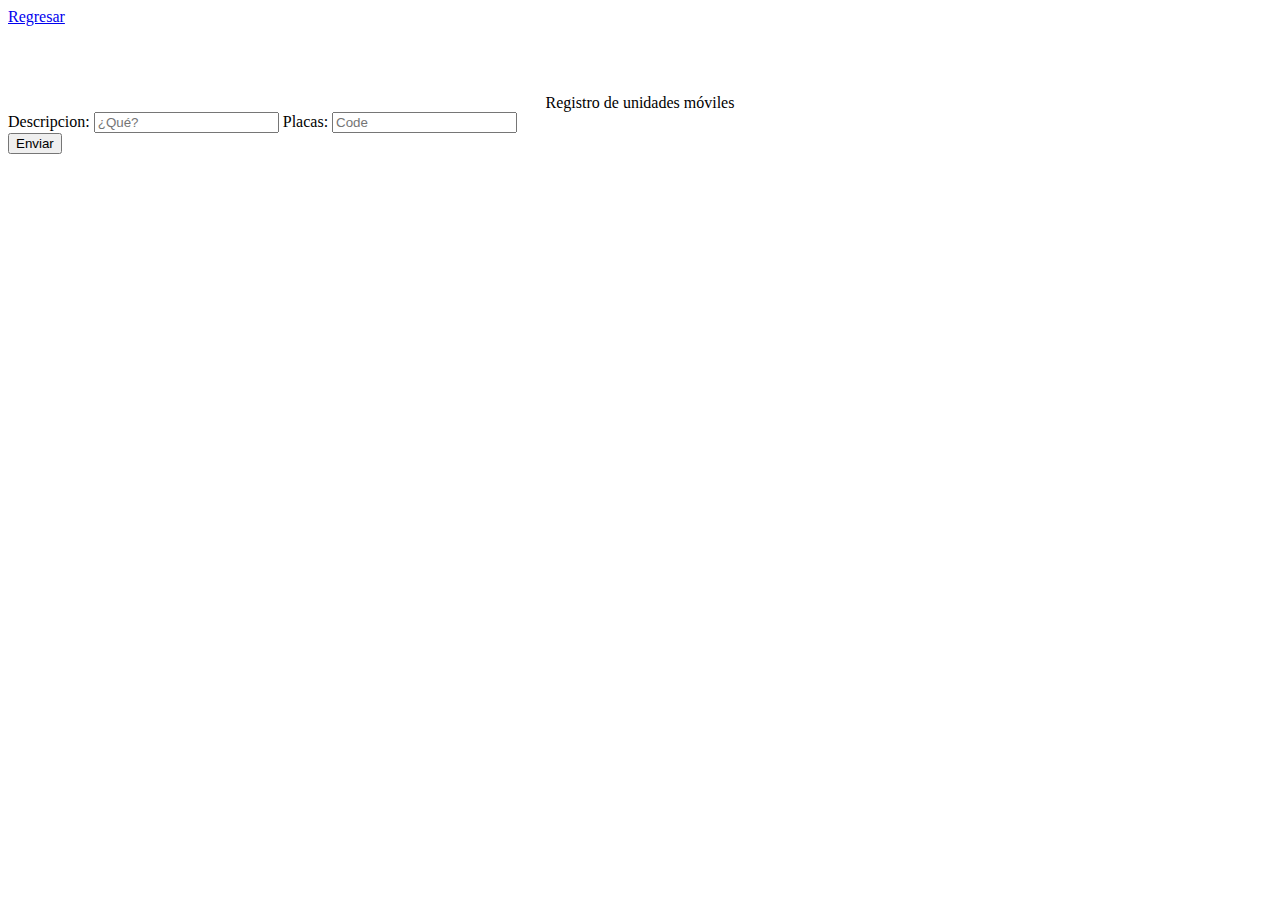
<file: assets/www/doc/administracion.html>
<!DOCTYPE html>

<html lang="en">
<head>
<meta charset="utf-8" />
<meta http-equiv="Cache-Control" content="no-cache, mustrevalidate">
<meta name="viewport" content="width=device-width, initial-scale=1">
<title>Alta condominio</title>
		<script type="text/javascript" charset="utf-8" src="file:///android_asset/www/cordova-2.3.0.js"></script>
        <script src="file:///android_asset/www/jquery-1.9.0.js" type="text/javascript" charset="utf-8"></script>
        <script src="file:///android_asset/www/jquery.mobile-1.2.0.js" type="text/javascript" charset="utf-8"></script>
        <link rel="stylesheet"  href="file:///android_asset/www/css/themes/default/jquery.mobile-1.2.0.css" />
        <link rel="stylesheet" href="file:///android_asset/www/themes/Tierra_Verde.css" />
        
        <link rel="stylesheet"  href="file:///android_asset/www/estilo.css" />
	    <script src="file:///android_asset/www/js/jquery.js"></script>
	    <script src="file:///android_asset/www/docs/_assets/js/jqm-docs.js"></script>
        <script src="file:///android_asset/www/js/jquery.mobile-1.2.0.js"></script>
    <script>
        $(function () {
            var id = window.localStorage.getItem("id");
            $('#idUsuario').attr('value', id);
            $("#propiedad").submit(function () {
                $.ajax({
                    type: 'POST',
                    url: 'http://agenciaunica.com/tcom/server.php/unidadesMoviles/unidadMovil',
                    crossDomain: true,
                    data: $('#propiedad').serialize(),
                    dataType: 'json',
                    success: function (responseData, textStatus, jqXHR) {
                        alert('funciono');
                    },
                    error: function (responseData, textStatus, errorThrown) {
                        alert('POST failed.');
                        alert($('#propiedad').serialize());
                        
                    }
                });
            }
            );

        });
    </script>
</head>

<body>

		<div data-role="header" role="banner" data-theme="a">
	        <a href="file:///android_asset/www/inicio.html" data-icon="home" data-iconpos="notext" >Regresar</a>
	        <p id="encabezado" style="width: auto;"> <br><br></p>
	        <center>Registro de unidades móviles</center>
	        
        </div>

	        <div data-role="fieldcontain">
	        <form id="propiedad">
                <input type="hidden" id="idUsuario" name="idUsuario"/>
			    <label for="descripcionMovil">Descripcion:</label>
			    <input type="text" name="descripcionMovil" id="descripcionMovil" placeholder="¿Qué?" />
			    <label for="placas">Placas:</label>
			    <input type="text" name="placas" id="placas" placeholder="Code" />
			    <br>
			    <input type="submit" name="enviar" value="Enviar">
			</form>
			</div>
      
        
</body>
</html>
</file>
